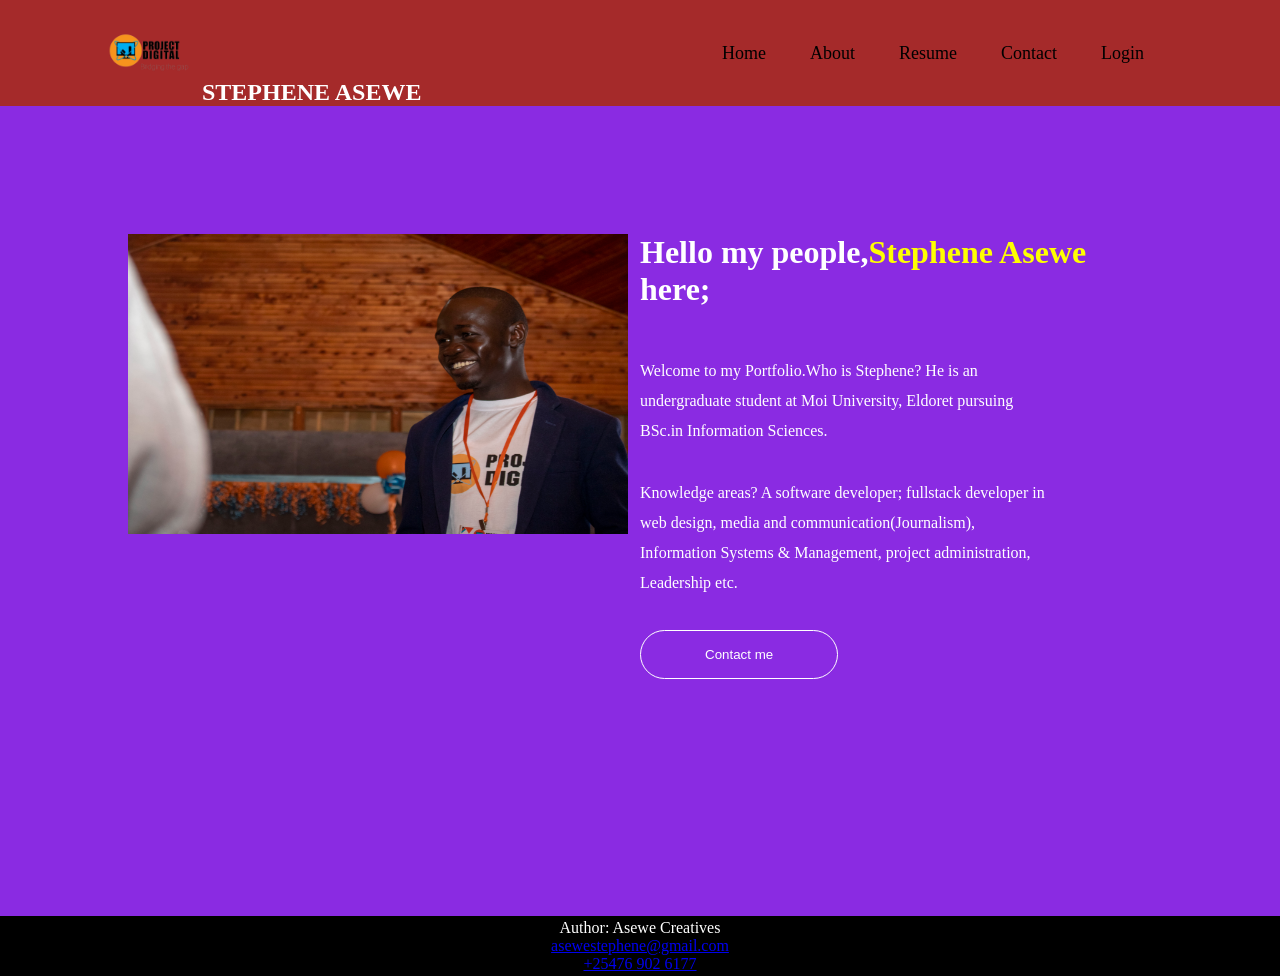
<file: index.html>
<!DOCTYPE html>
<html lang="en">
<head>
    <meta charset="UTF-8">
    <meta http-equiv="X-UA-Compatible" content="IE=edge">
    <meta name="viewport" content="width=device-width, initial-scale=1.0">
    <title>Stephene Asewe; My Portfolio</title>
    <link rel="stylesheet" href="index.css">
    <script src="script.js" defer></script>

</head>
<body>
    <header>
   <nav class="nav-bar">
    <h1><a href="index.html">
    <img style="width: 100px; height: 100px" src="./img/logo.jpg" alt=""></a>
    STEPHENE ASEWE</h1>
    <div class="menu">
        <span class="line"></span>
        <span class="line"></span>
        <span class="line"></span>
        <span class="line"></span>
    </div>
    <div class="nav-links hide">           
        <a href="">Home</a>
        <a href="">About</a>
        <a href="#resume">Resume</a>
        <a href="#resume">Contact</a>
        <a href="signUp.html">Login</a>
    </div>
   </nav> 
    </header>
   <section class="hero">
    <div class="home-content">
        <img src="./img/asewe.jpg" alt="">
        <div class="home-desc">
            <h1 class="moving-text">Hello my people,<span class="name-style">Stephene Asewe</span> here;</h1>
            <p>Welcome to my Portfolio.Who is Stephene? He is an undergraduate student at Moi University, Eldoret pursuing BSc.in Information Sciences.</p>
            <p>Knowledge areas? A software developer; fullstack developer in web design, media and communication(Journalism), Information Systems & Management, project administration, Leadership etc.</p>
        <a href="">
            <button>Contact me</button>
        </a>
        </div>
    </div>
   </section>
</body>
<footer>
    <p>Author: Asewe Creatives<br>
        <a href="mailto:asewestephene@gmail.com">asewestephene@gmail.com</a></p>
        <p><Tel class="no:"><a href="callto:+25476 902 6177">+25476 902 6177</a></Tel></p>
</footer>
</html>
</file>
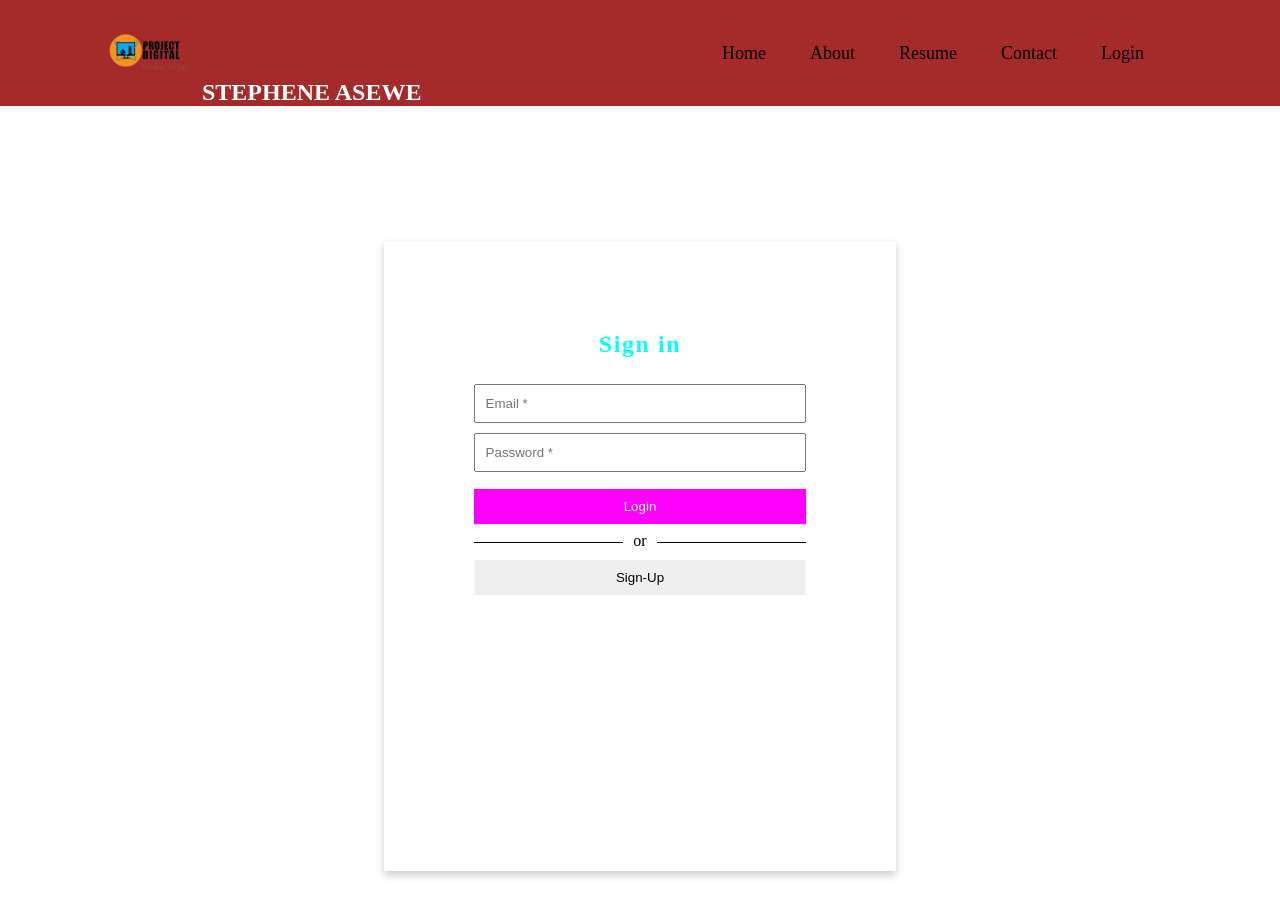
<file: signUp.html>
<!DOCTYPE html>
<html lang="en">
<head>
    <meta charset="UTF-8">
    <meta http-equiv="X-UA-Compatible" content="IE=edge">
    <meta name="viewport" content="width=device-width, initial-scale=1.0">
    <title>Login / Register</title>
    <link rel="stylesheet" href="signUp.css">
    <link rel="stylesheet" href="index.css">
    <script type="module" src="signUp.js" defer></script>
</head>
<body>
    <header>
        <nav class="nav-bar">
         <h1><a href="index.html">
         <img style="width: 100px; height: 100px" src="./img/logo.jpg" alt=""></a>
         STEPHENE ASEWE</h1>
         <div class="menu">
             <span class="line"></span>
             <span class="line"></span>
             <span class="line"></span>
             <span class="line"></span>
         </div>
         <div class="nav-links hide">           
             <a href="index.html">Home</a>
             <a href="">About</a>
             <a href="#resume">Resume</a>
             <a href="#resume">Contact</a>
             <a href="signUp.html">Login</a>
         </div>
        </nav> 
         </header>
         
         <div class="login-container">
            <div id="main">
                <h2>Sign in</h2>
                <input id="email" type="email" placeholder="Email *"></input>
                <input id="password" type="password" placeholder="Password *"></input>
                <button id="submit">Login</button>
                <p><span>or</span></p>
                <button id="sign-up">Sign-Up </button>

            </div>

            <div id="create-acct">
                <h1>Create an Account</h1>
                <input id="email-signup" type="text" placeholder="Email *"></input>
                <input id="confirm-email-signup" type="email" placeholder="Confirm Email *"></input>
                <input id="password-signup" type="password" placeholder="Password *"></input>
                <input id="confirm-password-signup" type="password" placeholder="Confirm Password *"></input>
                <button id="create-acct-btn">Create Account</button>
                <button id="return-btn">Return to Login </button>

            </div>
         </div>

</body>
</html>
</file>
<file: index.css>
*{
    margin: 0;
    padding: 0;
    box-sizing: border-box;
}
.nav-bar{
    display: flex;
    justify-content: space-between;
    align-items: center;
    background-color: brown;
    color: white;
    padding: 0rem 6rem;
}
.nav-bar > img {
    width: 100px;
    height: 70px;
}
.menu {
    padding-right: 20px;
    cursor: pointer;
}
.menu .line {
    display: block;
    width: 40px;
    height: 5px;
    margin-bottom: 10px;
    background-color: white;
}
.nav-links{
    gap: 1.5rem;
    width: 100%;
    position: fixed;
    top: 4.5rem;
    background-color: beige;
}
.nav-links > a {
    display: block;
    color: black;
    text-decoration: none;
    font-size: 18px;
    cursor: pointer;
    text-align: center;
    padding: 10px 0;
}  
.nav-links a:hover {
    color: blue;
}
.hide {
    display: none;
}  
@media screen and (min-width: 600px) {
    .nav-links {
        display: block;
        position: static;
        width: auto;
        margin-right: 20px;
        background: none;
    }
    .nav-links a {
        display: inline-block;
        padding: 15px 20px;
    }
    .menu {
        display: none;
    }
    
}  
.hero {
    background-color: blueviolet;
    min-height: 90vh;
}
.home-content {
    display: flex;
    justify-content: space-between;
    width: 80%;
    margin: auto;
    padding-top: 8rem;
    color: white;
}
.home-content > img {
    width: 500px;
    height: 300px;
}
.home-desc {
    width: 50%;
}
.home-desc > h1 {
    font-size: 2rem;
    margin-bottom: 3rem;
    width: 100%;
}
.name-style {
    color: yellow;
}
.home-desc > p {
    width: 80%;
    margin-bottom: 2rem;
    line-height: 30px;
}
.home-desc > a button {
    background-color: transparent;
    color: white;
    border-radius: 999px;
    border: 1px solid white;
    cursor: pointer;
    padding: 1rem 4rem;
}
.home-desc > a button:hover {
    background-color: white;
    color: black;
    font-weight: bold;
}
footer {
    text-align: center;
    padding: 3px;
    background-color: black;
    color: white;
  }
</file>
<file: signUp.css>
h2 {
    margin-bottom: 8%;
    text-align: center;
    font-family: "Fredoka One", cursive;
    color: aqua;
    letter-spacing: 0.1rem;
}

p {
    margin-top: 5%;
    margin-bottom: 5%;
    width: 100%;
    text-align: center;
    border-bottom: 1px solid #000;
    line-height: 0.1rem;
}

p span {
    background: white;
    padding: 0 10px;
}

input {
    margin-bottom: 3%;
}

input:last-of-type {
    margin-bottom: 0;
}

input, button {
    padding: 3%;
    width: 100%;
}

.login-container {
    background-color: #fff;
    padding: 7%;
    box-shadow: 0 4px 8px 0 rgba(0,0,0,0.2);
    width: 40vw;
    margin: auto;
    height: 70vh;
    margin-top: 15vh;
}

#submit, #create-acct-btn {
    background-color: magenta;
    color: #fff;
    border: none;
    margin-top: 5%;
}

button:hover {
    cursor: pointer;
    opacity: 0.8;
    transition: 0.3ms;
}

#sign-up {
    border: none;
}

#create-acct {
   display: none; 
}

#return-btn {
    background: none;
    color: grey;
    text-decoration: underline;
    border: none;
    margin-top: 3%;
}
</file>
